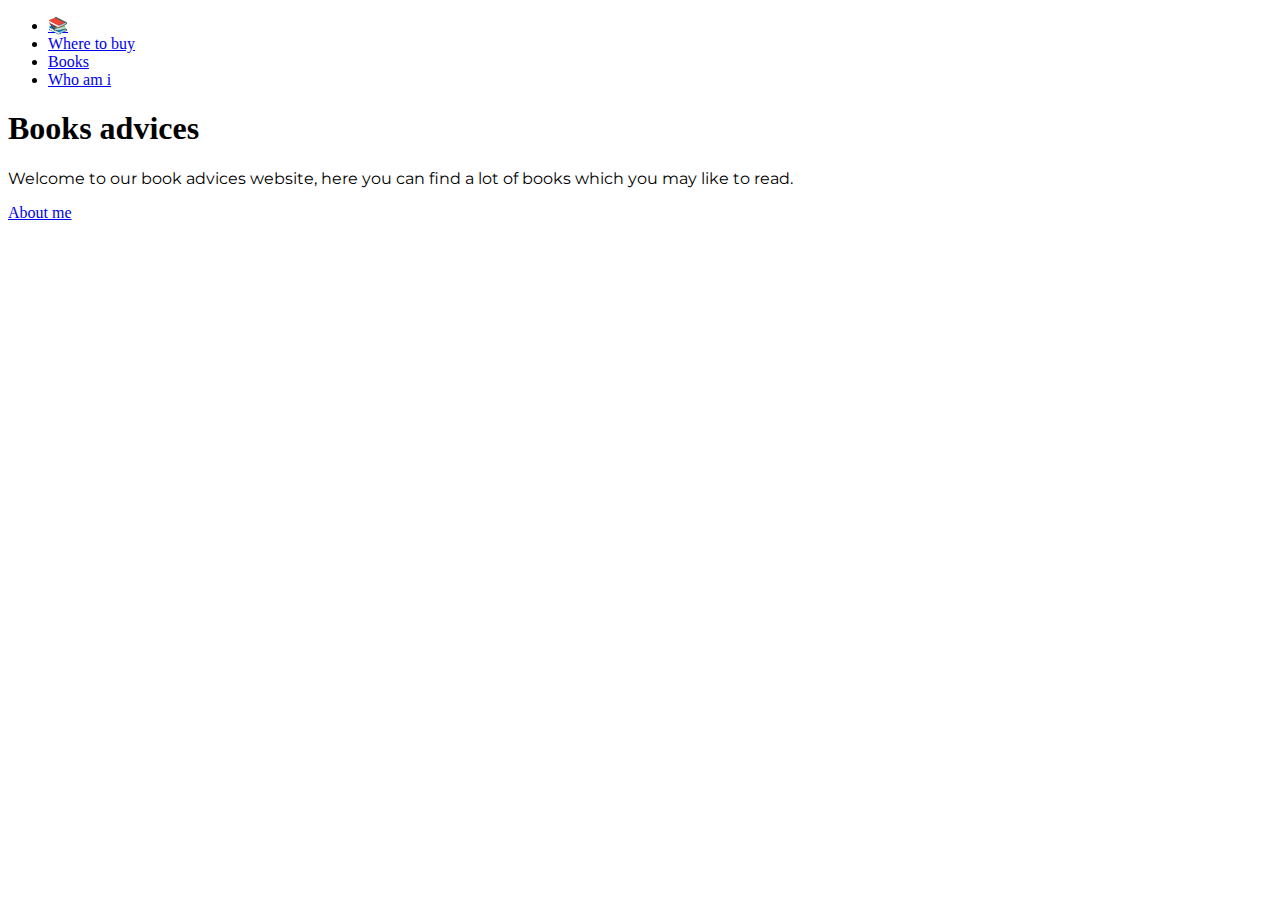
<file: Week08/homepage/index.html>
<!DOCTYPE html>

<html lang="en">
    <head>
        <link href="https://cdn.jsdelivr.net/npm/bootstrap@5.0.2/dist/css/bootstrap.min.css" rel="stylesheet" integrity="sha384-EVSTQN3/azprG1Anm3QDgpJLIm9Nao0Yz1ztcQTwFspd3yD65VohhpuuCOmLASjC" crossorigin="anonymous">
        <script src="https://cdn.jsdelivr.net/npm/bootstrap@5.0.2/dist/js/bootstrap.bundle.min.js" integrity="sha384-MrcW6ZMFYlzcLA8Nl+NtUVF0sA7MsXsP1UyJoMp4YLEuNSfAP+JcXn/tWtIaxVXM" crossorigin="anonymous"></script>
        <link href="styles.css" rel="stylesheet">
        <title>My Webpage</title>
        <script>
            const changeColor = () => {
                const button = document.querySelector("#hero")
                button.style.backgroundColor = 'red';
            }
        </script>
    </head>
    <body class="vh-100">
        <header>
            <nav class="navbar navbar-light bg-light px-4">
                <ul class="nav">
                    <li class="nav-item"><a href="#" class="navbar-brand p-0">📚</a></li>
                    <li class="nav-item"><a class="nav-link active" href="buy.html">Where to buy</a></li>
                    <li class="nav-item"><a class="nav-link active" href="books.html">Books</a></li>
                    <li class="nav-item"><a class="nav-link active" href="whoami.html">Who am i</a></li>
                </ul>
            </nav>
        </header>
        <section class="h-75 container d-flex align-items-center justify-content-center">
            <div>
                <h1>Books advices</h1>
                <p>Welcome to our book advices website, here you can find a lot of books which you may like to read.</p>
                <a id="hero" onclick="changeColor()" href="whoami.html" class="px-5 btn btn-primary btn-lg">About me</a>
            </div>
        </section>
    </body>
</html>
</file>
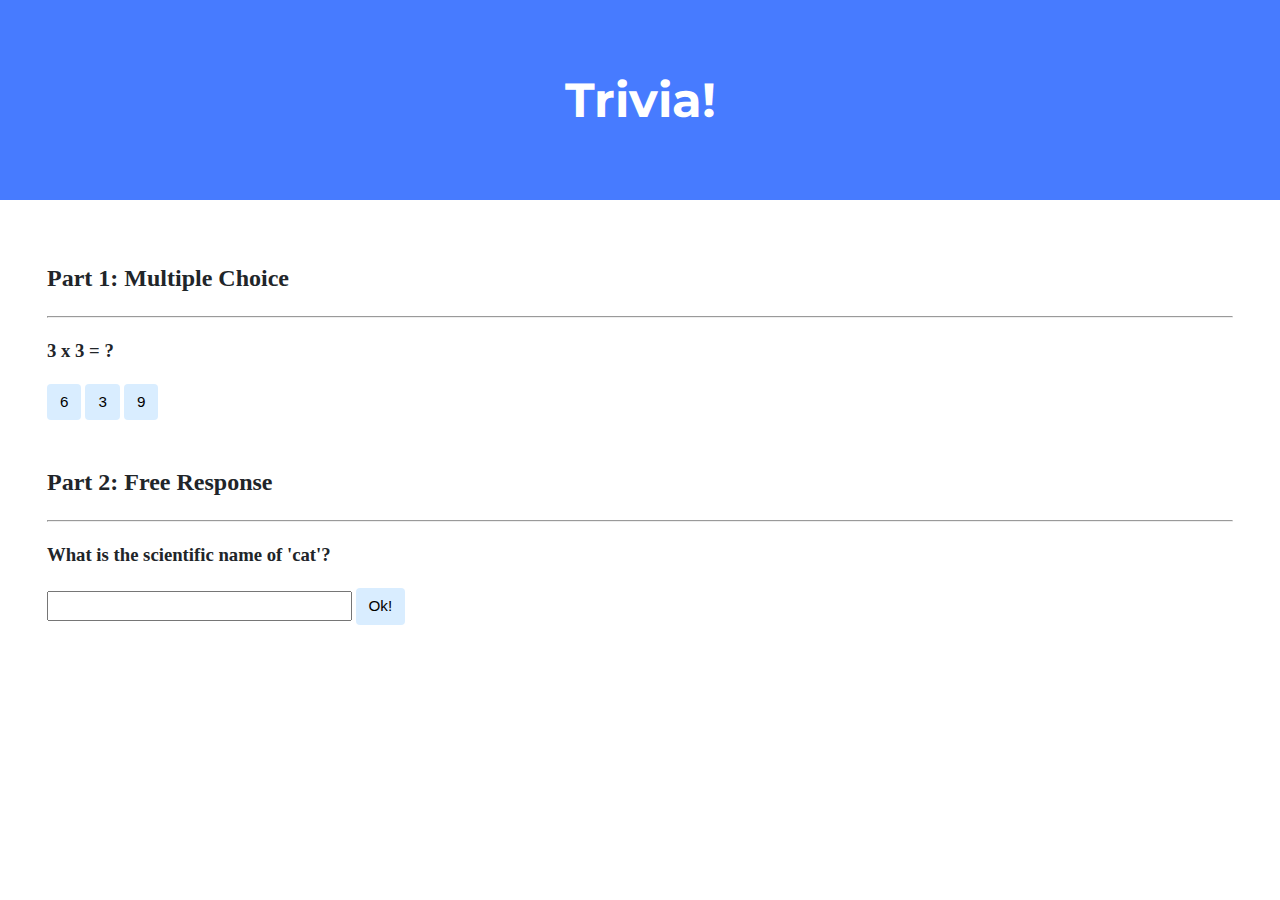
<file: Week08/trivia/index.html>
<!DOCTYPE html>

<html lang="en">
    <head>
        <link href="https://fonts.googleapis.com/css2?family=Montserrat:wght@500&display=swap" rel="stylesheet">
        <link href="styles.css" rel="stylesheet">
        <title>Trivia!</title>
        <script>
            // TODO: Add code to check answers to questions

            const firstAlert = document.createElement('div')
            const secondAlert = document.createElement('div')

            const correctAnwser = '9'
            const secondAnswer = 'Felis catus'

            const clearButtons = buttons => {
                for(let button of buttons) {
                    button.style.backgroundColor = '#d9edff'
                }
            }

            const hookButton = (button) => {
                if (button.tagName != 'BUTTON') {
                    return false
                }

                return button
            }

            const setAlert = (element, button, anwser, correctAnwser) => {
                if (anwser == correctAnwser) {
                    button.style.backgroundColor = 'green'
                    element.innerHTML = 'Correct'
                    return true
                }

                button.style.backgroundColor = 'red'
                element.innerHTML = 'Incorrect'
                return false
            }

            const checkEngine = (clickedElement) => {

                const section = document.querySelector('.section')
                const allButtons = document.querySelector('#answers').children
                const button = hookButton(clickedElement)

                clearButtons(allButtons)
                setAlert(firstAlert, button, button.innerHTML, correctAnwser)

            }

            const checkInputEngine = input => {
                console.log(input)
                awnser = input.value
                setAlert(secondAlert, input, awnser, secondAnswer)
            }

            const setButtonsListener = () => {
                buttons = document.querySelector('#answers')
                sections = document.querySelectorAll('.section')
                inputButton = document.querySelector('#catus')

                sections[0].insertBefore(firstAlert, sections[0].children[3])
                sections[1].insertBefore(secondAlert, sections[1].children[3])
                input = document.querySelector('input[name="answer"]')

                buttons.addEventListener('click', event => checkEngine(event.target))
                inputButton.addEventListener('click', event => checkInputEngine(input))
             }
        </script>
    </head>
    <body onload="setButtonsListener()">
        <div class="header">
            <h1>Trivia!</h1>
        </div>

        <div class="container">
            <div class="section">
                <h2>Part 1: Multiple Choice </h2>
                <hr>
                <h3>3 x 3 = ?</h3>
                <div id="answers">
                    <button class="fancy">6</button>
                    <button class="fancy">3</button>
                    <button class="fancy">9</button>
                </div>
                <!-- TODO: Add multiple choice question here -->
            </div>

            <div class="section">
                <h2>Part 2: Free Response</h2>
                <hr>
                <!-- TODO: Add free response question here -->
                <h3>What is the scientific name of 'cat'?</h3>
                <input type="text" name="answer" >
                <button id="catus">Ok!</button>
            </div>
        </div>
    </body>
</html>
</file>
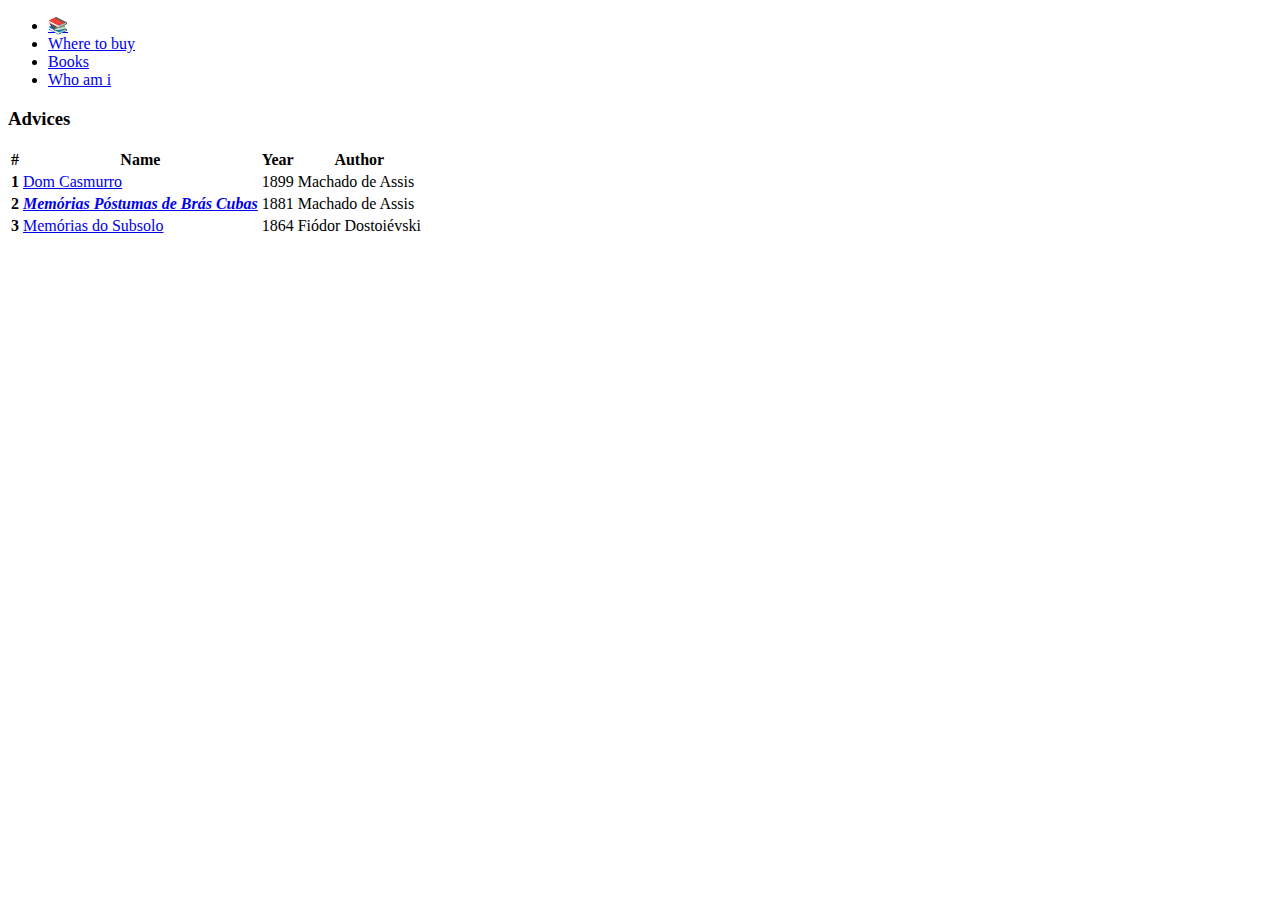
<file: Week08/homepage/books.html>
<!DOCTYPE html>

<html lang="pt-br">
    <head>
        <link href="https://cdn.jsdelivr.net/npm/bootstrap@5.0.2/dist/css/bootstrap.min.css" rel="stylesheet" integrity="sha384-EVSTQN3/azprG1Anm3QDgpJLIm9Nao0Yz1ztcQTwFspd3yD65VohhpuuCOmLASjC" crossorigin="anonymous">
        <script src="https://cdn.jsdelivr.net/npm/bootstrap@5.0.2/dist/js/bootstrap.bundle.min.js" integrity="sha384-MrcW6ZMFYlzcLA8Nl+NtUVF0sA7MsXsP1UyJoMp4YLEuNSfAP+JcXn/tWtIaxVXM" crossorigin="anonymous"></script>
        <link href="styles.css" rel="stylesheet">
        <title>Books</title>
    </head>
    <body class="vh-100">
        <header>
            <nav class="navbar navbar-light bg-light px-4">
                <ul class="nav">
                    <li class="nav-item"><a href="index.html" class="navbar-brand p-0">📚</a></li>
                    <li class="nav-item"><a class="nav-link active" href="buy.html">Where to buy</a></li>
                    <li class="nav-item"><a class="nav-link disabled" href="books.html">Books</a></li>
                    <li class="nav-item"><a class="nav-link active" href="whoami.html">Who am i</a></li>
                </ul>
            </nav>
        </header>
        <section class="container my-4">
            <h3>Advices</h3>
            <table class="table">
                <thead>
                    <tr>
                        <th scope="col">#</th>
                        <th scope="col">Name</th>
                        <th scope="col">Year</th>
                        <th scope="col">Author</th>
                    </tr>
                </thead>
                <tbody>
                    <tr>
                      <th scope="row">1</th>
                      <td><a href="https://google.com/">Dom Casmurro</a></td>
                      <td>1899</td>
                      <td>Machado de Assis</td>
                    </tr>
                    <tr>
                        <th scope="row">2</th>
                        <td class="highlight"><a href="https://google.com/">Memórias Póstumas de Brás Cubas</a></td>
                        <td>1881</td>
                        <td>Machado de Assis</td>
                    </tr>
                    <tr>
                        <th scope="row">3</th>
                        <td><a href="https://google.com/">Memórias do Subsolo</a></td>
                        <td>1864</td>
                        <td>Fiódor Dostoiévski</td>
                    </tr>
                </tbody>
            </table>
        </section>
    </body>
</html>
</file>
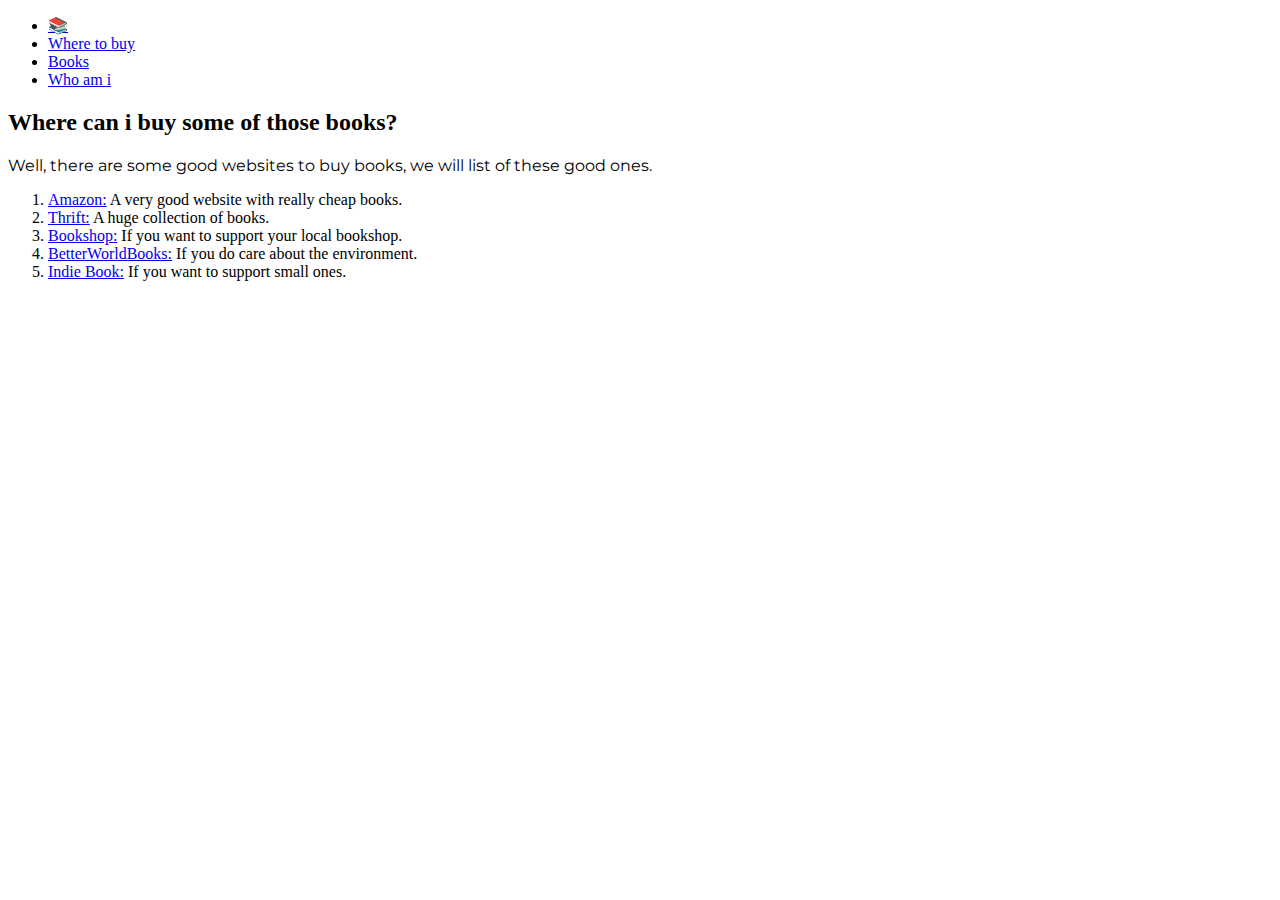
<file: Week08/homepage/buy.html>
<!DOCTYPE html>

<html lang="en">
    <head>
        <link href="https://cdn.jsdelivr.net/npm/bootstrap@5.0.2/dist/css/bootstrap.min.css" rel="stylesheet" integrity="sha384-EVSTQN3/azprG1Anm3QDgpJLIm9Nao0Yz1ztcQTwFspd3yD65VohhpuuCOmLASjC" crossorigin="anonymous">
        <script src="https://cdn.jsdelivr.net/npm/bootstrap@5.0.2/dist/js/bootstrap.bundle.min.js" integrity="sha384-MrcW6ZMFYlzcLA8Nl+NtUVF0sA7MsXsP1UyJoMp4YLEuNSfAP+JcXn/tWtIaxVXM" crossorigin="anonymous"></script>
        <link href="styles.css" rel="stylesheet">
        <title>Where to buy</title>
    </head>
    <body>
        <header>
            <nav class="navbar navbar-light bg-light px-4">
                <ul class="nav">
                    <li class="nav-item"><a href="index.html" class="navbar-brand p-0">📚</a></li>
                    <li class="nav-item"><a class="nav-link disabled" href="buy.html">Where to buy</a></li>
                    <li class="nav-item"><a class="nav-link active" href="books.html">Books</a></li>
                    <li class="nav-item"><a class="nav-link active" href="whoami.html">Who am i</a></li>
                </ul>
            </nav>
        </header>
        <section class="container mt-4">
            <h2>Where can i buy some of those books?</h2>
            <p>Well, there are some good websites to buy books, we will list of these good ones.</p>
            <ol class="list-group list-group-numbered list-group-flush">
                <li class="list-group-item"><a href="https://google.com/">Amazon:</a> A very good website with really cheap books.</li>
                <li class="list-group-item"><a href="https://google.com/">Thrift:</a> A huge collection of books.</li>
                <li class="list-group-item"><a href="https://google.com/">Bookshop:</a> If you want to support your local bookshop.</li>
                <li class="list-group-item"><a href="https://google.com/">BetterWorldBooks:</a> If you do care about the environment.</li>
                <li class="list-group-item"><a href="https://google.com/">Indie Book:</a> If you want to support small ones.</li>
            </ol>
        </section>
    </body>
</html>
</file>
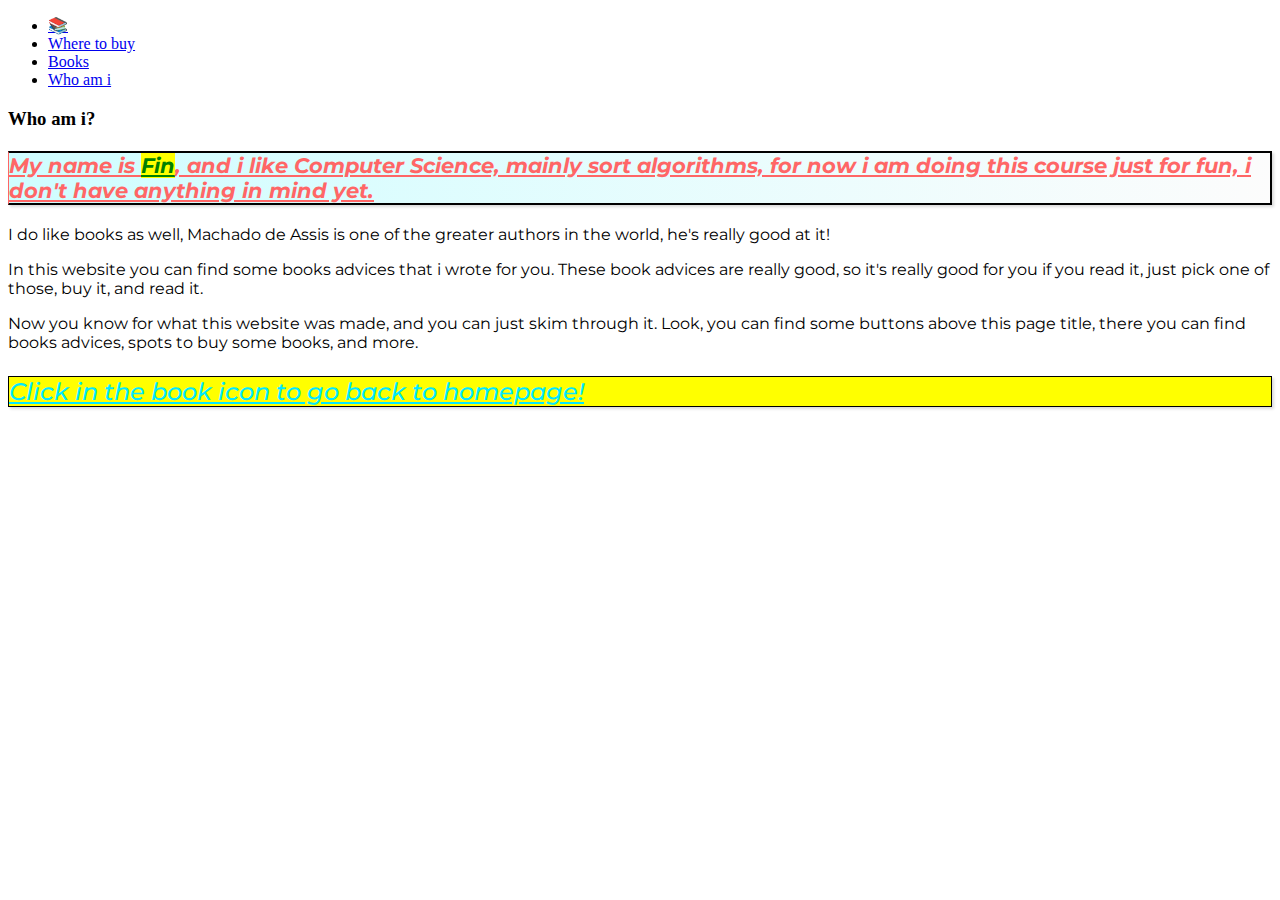
<file: Week08/homepage/whoami.html>
<!DOCTYPE html>

<html lang="en">
    <head>
        <link href="https://cdn.jsdelivr.net/npm/bootstrap@5.0.2/dist/css/bootstrap.min.css" rel="stylesheet" integrity="sha384-EVSTQN3/azprG1Anm3QDgpJLIm9Nao0Yz1ztcQTwFspd3yD65VohhpuuCOmLASjC" crossorigin="anonymous">
        <script src="https://cdn.jsdelivr.net/npm/bootstrap@5.0.2/dist/js/bootstrap.bundle.min.js" integrity="sha384-MrcW6ZMFYlzcLA8Nl+NtUVF0sA7MsXsP1UyJoMp4YLEuNSfAP+JcXn/tWtIaxVXM" crossorigin="anonymous"></script>
        <link href="styles.css" rel="stylesheet">
        <title>Where to buy</title>
    </head>
    <body>
        <header>
            <nav class="navbar navbar-light bg-light px-4">
                <ul class="nav">
                    <li class="nav-item"><a href="index.html" class="navbar-brand p-0">📚</a></li>
                    <li class="nav-item"><a class="nav-link active" href="buy.html">Where to buy</a></li>
                    <li class="nav-item"><a class="nav-link active" href="books.html">Books</a></li>
                    <li class="nav-item"><a class="nav-link disabled" href="whoami.html">Who am i</a></li>
                </ul>
            </nav>
        </header>
        <section class="d-flex align-items-center justify-content-center container mt-4">
            <div class="w-75">
                <h3>Who am i?</h3>
                <div>
                    <p id="bolder">My name is <span class="highlight">Fin</span>, and i like Computer Science, mainly sort algorithms, for now i am doing this course just for fun, i don't have anything in mind yet.</p>
                    <p>I do like books as well, Machado de Assis is one of the greater authors in the world, he's really good at it!</p>
                    <p>In this website you can find some books advices that i wrote for you. These book advices are really good, so it's really good for you if you read it, just pick one of those, buy it, and read it.</p>
                    <p>Now you know for what this website was made, and you can just skim through it. Look, you can find some buttons above this page title, there you can find books advices, spots to buy some books, and more.</p>
                    <p data-spotlight="true"><span>Click in the book icon to go back to homepage!</span></p>
                </div>
            </div>
        </section>
    </body>
</html>
</file>
<file: Week08/homepage/styles.css>
@import url('https://fonts.googleapis.com/css2?family=Montserrat:wght@500&display=swap');
.highlight {
    color: green;
    font-size: 100%;
    font-weight: 700;
    font-style: italic;
    text-decoration-line: underline;
}
#bolder {
    font-weight: 700;
    text-decoration-line: underline;
    font-style: oblique;
    color: #ff6666;
    border-left: 1px solid #ff6666;
}
span {
    background-color: yellow;
    font-weight: 500;
    text-decoration-line: underline;
    font-style: oblique;
    color: #01e8ff;
}
p {
    font-family: 'Montserrat', sans-serif;
}
p[data-spotlight="true"] {
    font-size: 1.5rem;
    background-color: yellow;
    box-shadow: rgba(0, 0, 0, 0.15) 1.95px 1.95px 2.6px;
    border: 1px solid black;
    font-family: 'Montserrat', sans-serif;
}
p:first-child {
    font-size: 1.3rem;
    box-shadow: rgba(0, 0, 0, 0.15) 1.95px 1.95px 2.6px;
    border: 2px solid black;
    background: rgb(207,253,255);
    background: linear-gradient(90deg, rgba(207,253,255,1) 0%, rgba(252,252,252,1) 100%);
}
</file>
<file: Week08/trivia/styles.css>
body {
    background-color: #fff;
    color: #212529;
    font-size: 1rem;
    font-weight: 400;
    line-height: 1.5;
    margin: 0;
    text-align: left;
}

.container {
    margin-left: auto;
    margin-right: auto;
    padding-left: 15px;
    padding-right: 15px;
}

.header {
    background-color: #477bff;
    color: #fff;
    margin-bottom: 2rem;
    padding: 2rem 1rem;
    text-align: center;
}

.section {
    padding: 0.5rem 2rem 1rem 2rem;
}

.section:hover {
    background-color: #f5f5f5;
    transition: color 2s ease-in-out, background-color 0.15s ease-in-out;
}

h1 {
    font-family: 'Montserrat', sans-serif;
    font-size: 48px;
}

button, input[type="submit"] {
    background-color: #d9edff;
    border: 1px solid transparent;
    border-radius: 0.25rem;
    font-size: 0.95rem;
    font-weight: 400;
    line-height: 1.5;
    padding: 0.375rem 0.75rem;
    text-align: center;
    transition: color 0.15s ease-in-out, background-color 0.15s ease-in-out, border-color 0.15s ease-in-out, box-shadow 0.15s ease-in-out;
    vertical-align: middle;
}

.fancy:hover {
    background-color: #d9cdff;
    cursor: pointer;
}

input[type="text"] {
    line-height: 1.8;
    width: 25%;
}

input[type="text"]:hover {
    background-color: #f5f5f5;
    transition: color 2s ease-in-out, background-color 0.15s ease-in-out;
}
</file>
